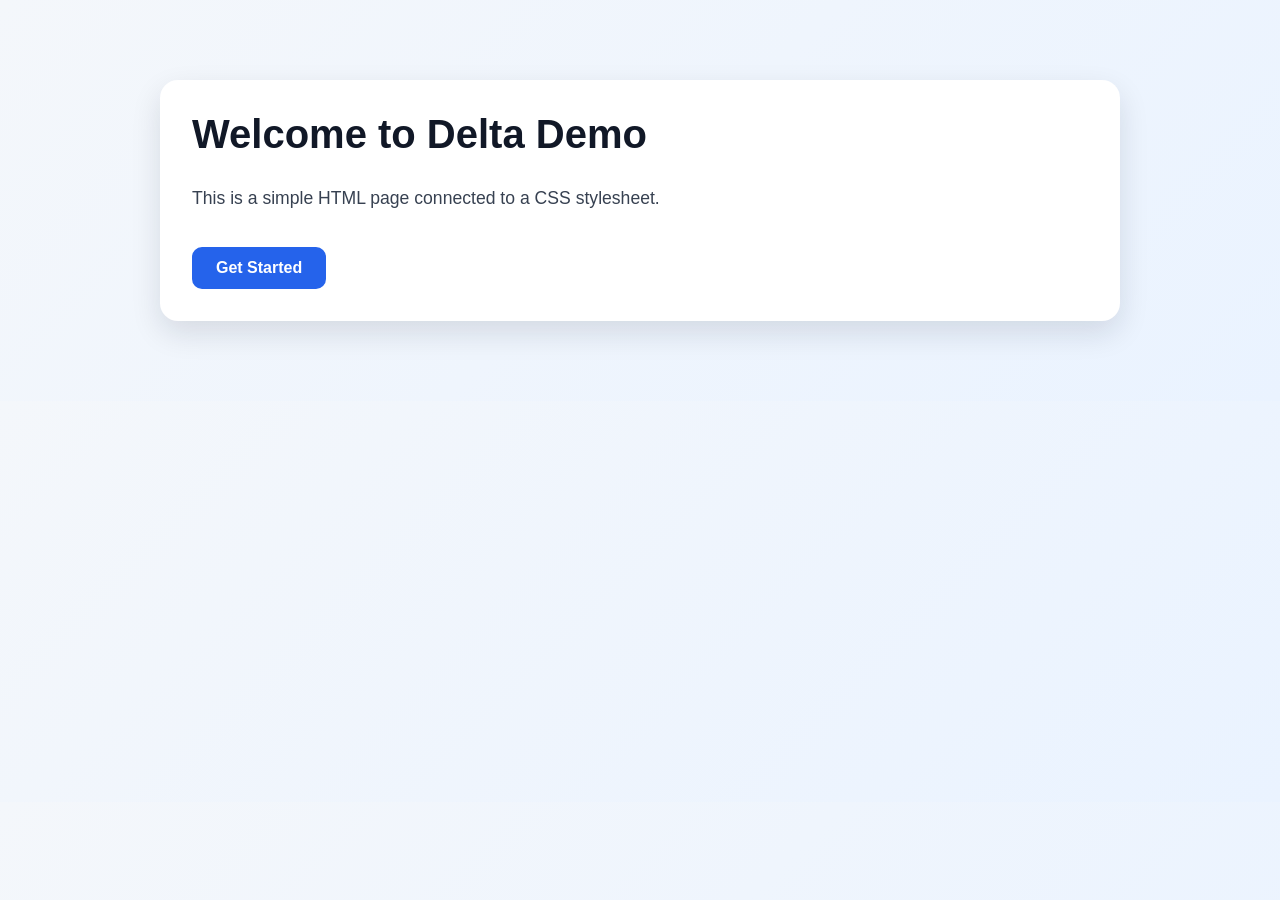
<file: index.html>
<!DOCTYPE html>
<html lang="en">
  <head>
    <meta charset="UTF-8" />
    <meta name="viewport" content="width=device-width, initial-scale=1.0" />
    <title>Delta Demo</title>
    <link rel="stylesheet" href="styles.css" />
  </head>
  <body>
    <div class="container">
      <h1>Welcome to Delta Demo</h1>
      <p>This is a simple HTML page connected to a CSS stylesheet.</p>
      <a href="#" class="btn">Get Started</a>
    </div>
  </body>
</html>
</file>
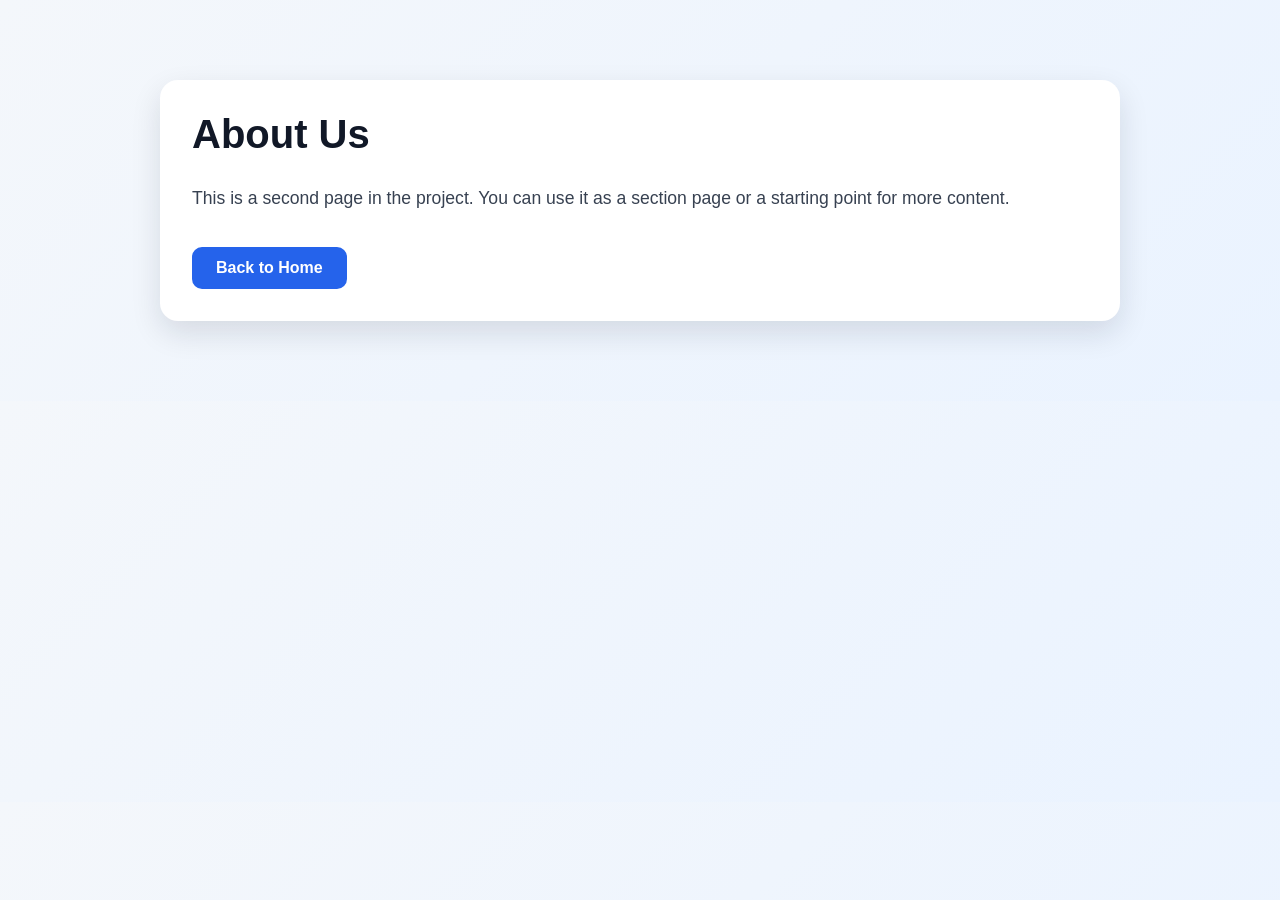
<file: about.html>
<!DOCTYPE html>
<html lang="en">
  <head>
    <meta charset="UTF-8" />
    <meta name="viewport" content="width=device-width, initial-scale=1.0" />
    <title>About</title>
    <link rel="stylesheet" href="styles.css" />
  </head>
  <body>
    <div class="container">
      <h1>About Us</h1>
      <p>This is a second page in the project. You can use it as a section page or a starting point for more content.</p>
      <a href="index.html" class="btn">Back to Home</a>
    </div>
  </body>
</html>
</file>
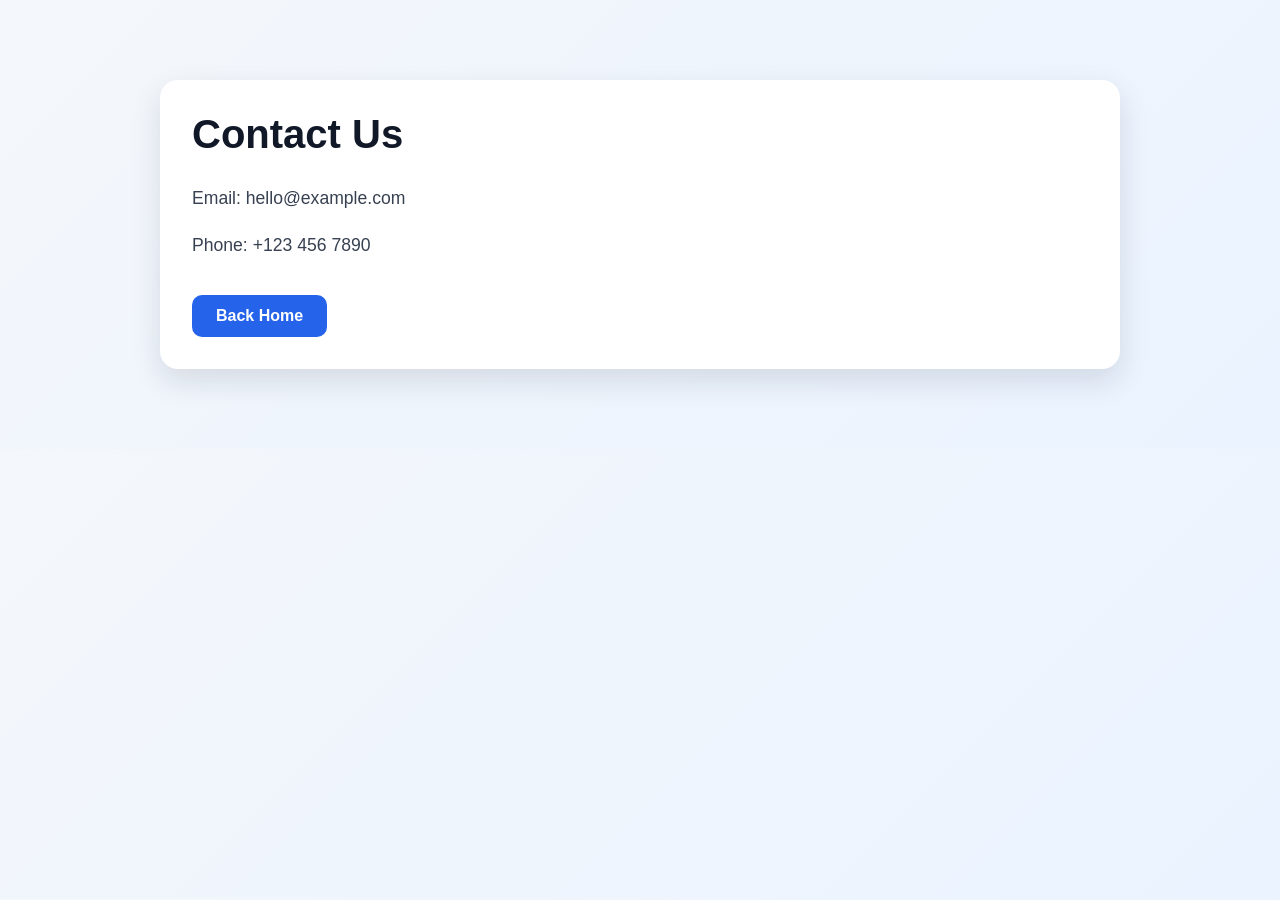
<file: contact.html>
<!DOCTYPE html>
<html lang="en">
  <head>
    <meta charset="UTF-8" />
    <meta name="viewport" content="width=device-width, initial-scale=1.0" />
    <title>Contact</title>
    <link rel="stylesheet" href="styles.css" />
  </head>
  <body>
    <div class="container">
      <h1>Contact Us</h1>
      <p>Email: hello@example.com</p>
      <p>Phone: +123 456 7890</p>
      <a href="index.html" class="btn">Back Home</a>
    </div>
  </body>
</html>
</file>
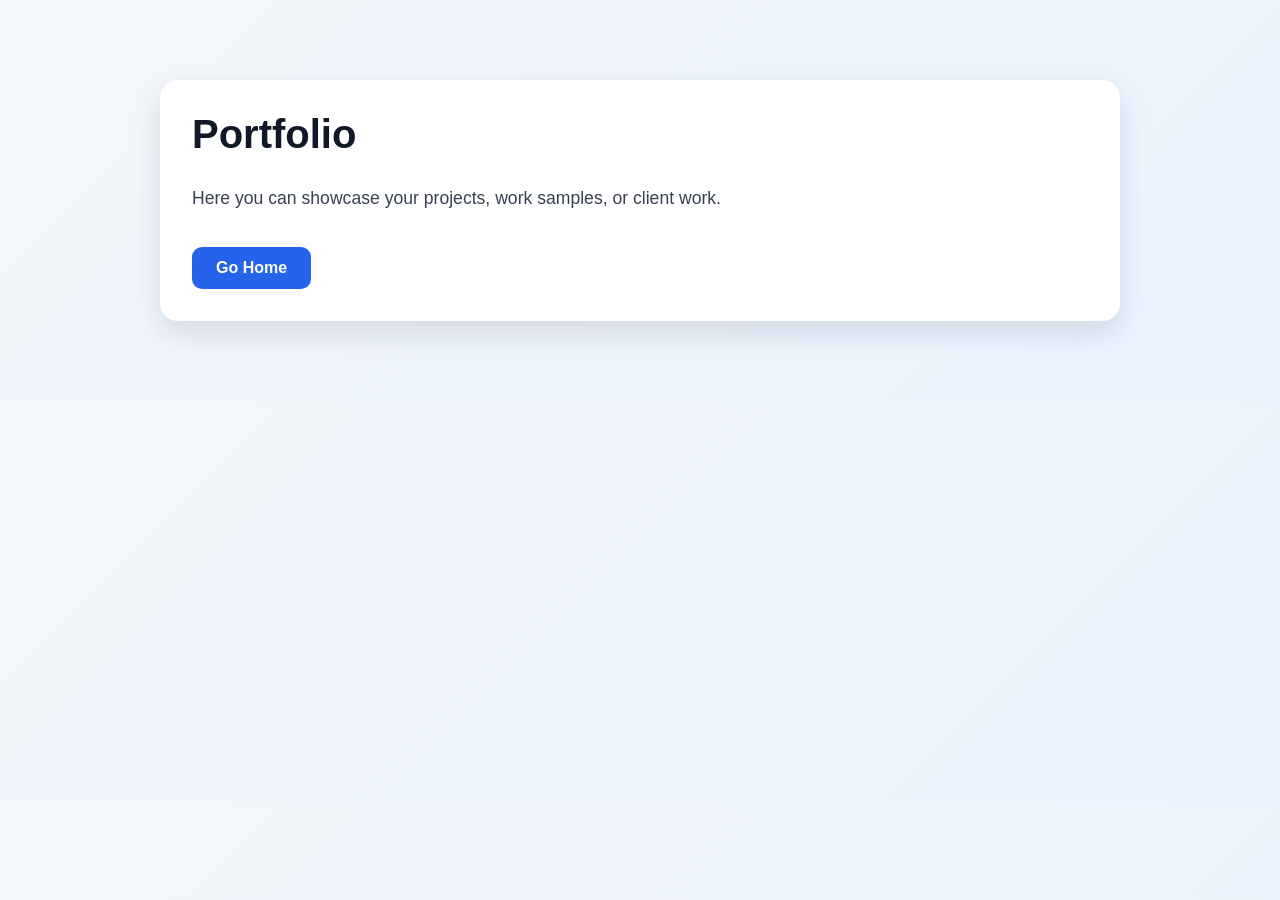
<file: portfolio.html>
<!DOCTYPE html>
<html lang="en">
  <head>
    <meta charset="UTF-8" />
    <meta name="viewport" content="width=device-width, initial-scale=1.0" />
    <title>Portfolio</title>
    <link rel="stylesheet" href="styles.css" />
  </head>
  <body>
    <div class="container">
      <h1>Portfolio</h1>
      <p>Here you can showcase your projects, work samples, or client work.</p>
      <a href="index.html" class="btn">Go Home</a>
    </div>
  </body>
</html>
</file>
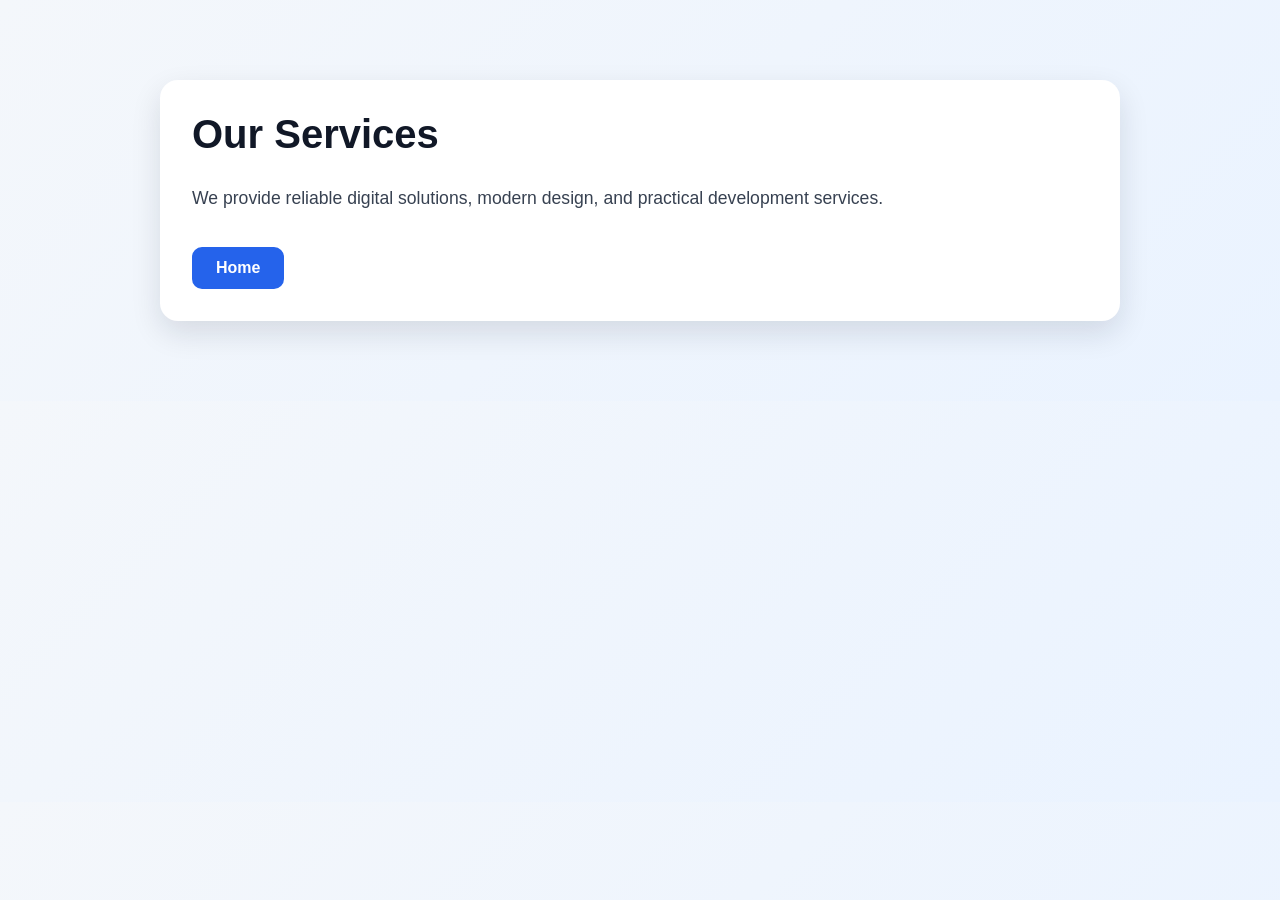
<file: services.html>
<!DOCTYPE html>
<html lang="en">
  <head>
    <meta charset="UTF-8" />
    <meta name="viewport" content="width=device-width, initial-scale=1.0" />
    <title>Services</title>
    <link rel="stylesheet" href="styles.css" />
  </head>
  <body>
    <div class="container">
      <h1>Our Services</h1>
      <p>We provide reliable digital solutions, modern design, and practical development services.</p>
      <a href="index.html" class="btn">Home</a>
    </div>
  </body>
</html>
</file>
<file: styles.css>
* {
  box-sizing: border-box;
}

body {
  margin: 0;
  font-family: Arial, sans-serif;
  background: linear-gradient(135deg, #f4f7fb, #eaf3ff);
  color: #1f2937;
}

.container {
  max-width: 960px;
  margin: 80px auto;
  padding: 32px;
  background: #ffffff;
  border-radius: 18px;
  box-shadow: 0 12px 30px rgba(15, 23, 42, 0.12);
}

h1 {
  margin-top: 0;
  font-size: 2.5rem;
  color: #111827;
}

p {
  font-size: 1.1rem;
  line-height: 1.7;
  color: #374151;
}

.btn {
  display: inline-block;
  margin-top: 16px;
  padding: 12px 24px;
  background: #2563eb;
  color: #fff;
  text-decoration: none;
  border-radius: 10px;
  font-weight: 600;
  transition: background 0.2s ease;
}

.btn:hover {
  background: #1d4ed8;
}
</file>
